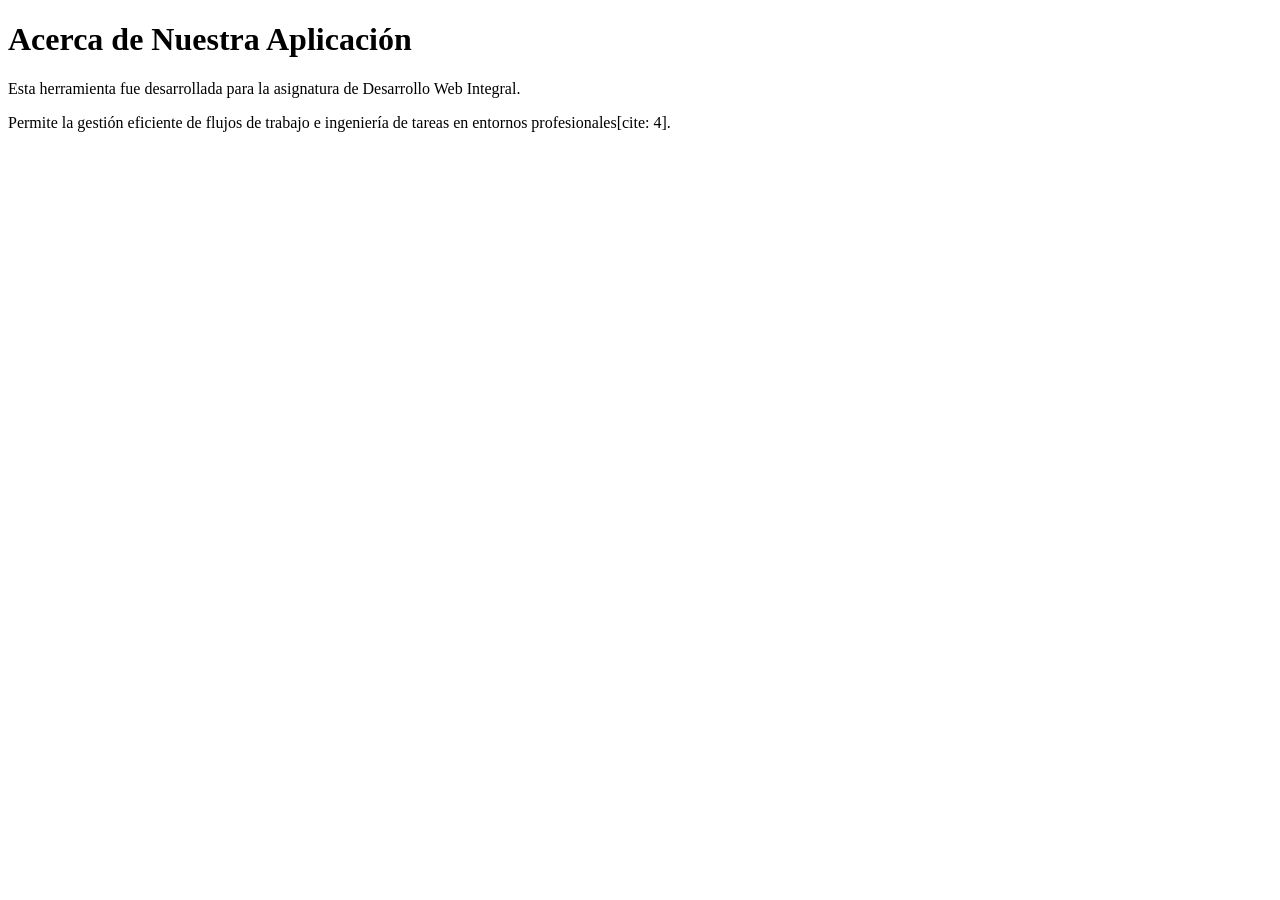
<file: about.html>
<!DOCTYPE html>
<html lang="es">
<head>
    <meta charset="UTF-8">
    <meta name="viewport" content="width=device-width, initial-scale=1.0">
    <title>Acerca de - Task Engineering App</title>
    <link rel="stylesheet" href="css/styles.css">
</head>
<body>

    <main>
       
        <h1>Acerca de Nuestra Aplicación</h1>
        <p>Esta herramienta fue desarrollada para la asignatura de Desarrollo Web Integral.</p>
        <p>Permite la gestión eficiente de flujos de trabajo e ingeniería de tareas en entornos profesionales[cite: 4].</p>
    </main>

</body>
</html>
</file>
<file: css/styles.css>
body { background-color: white; color: black; }
</file>
